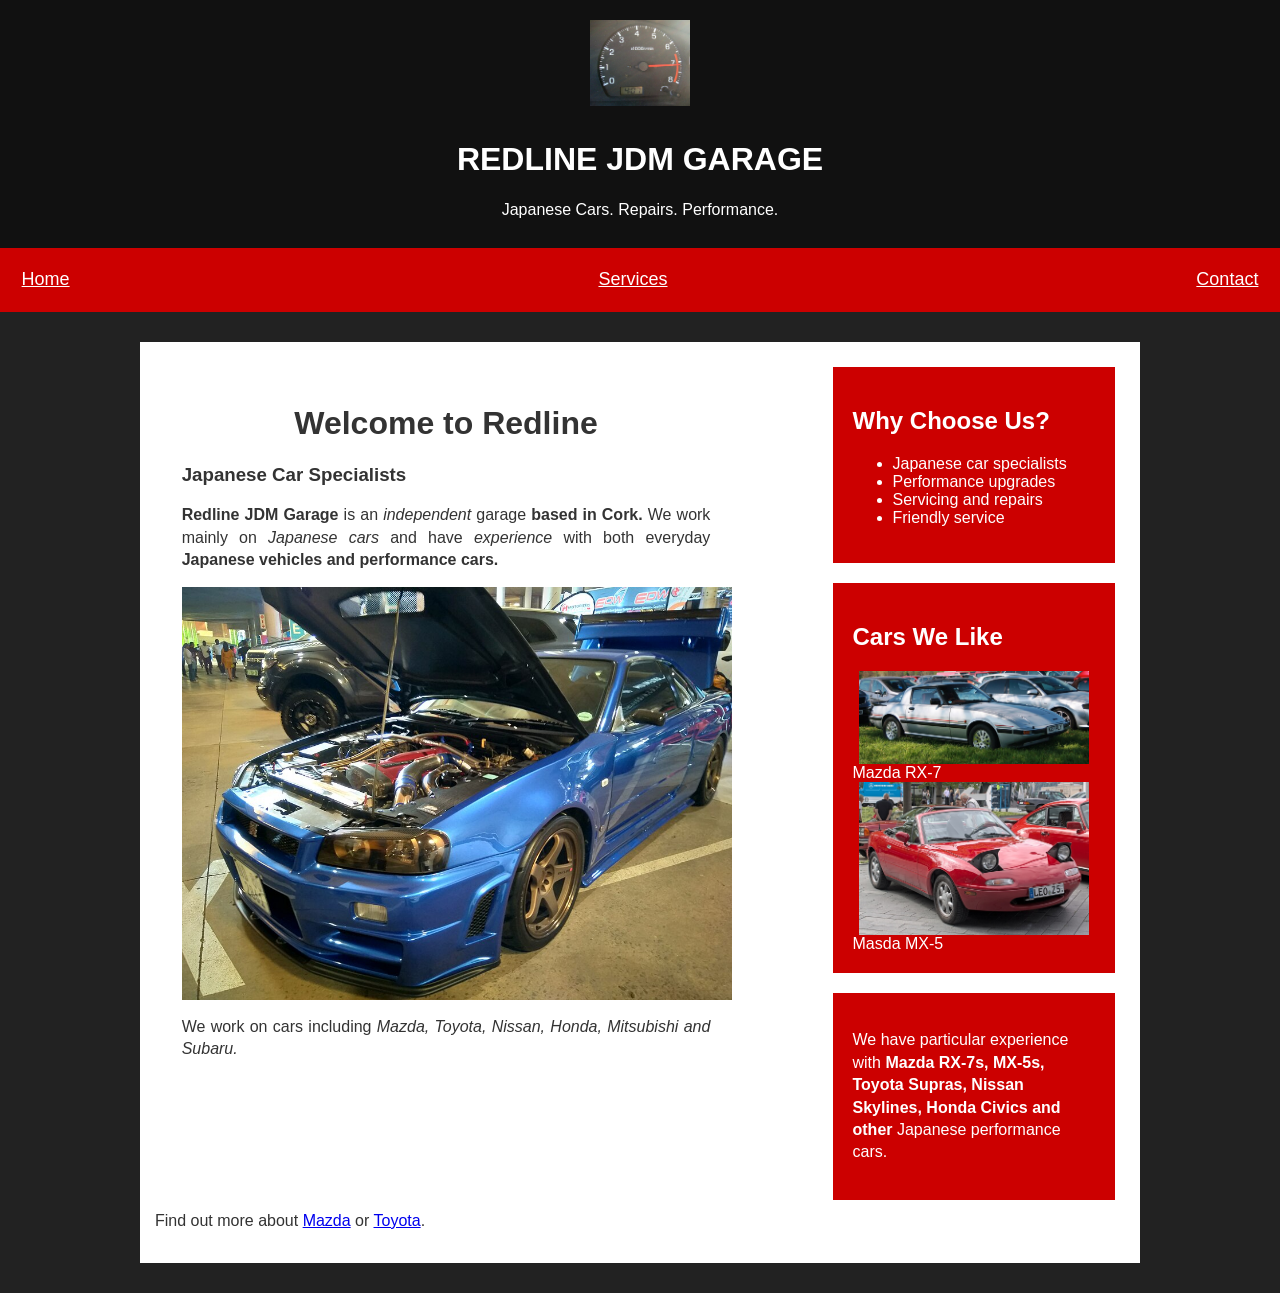
<file: index.html>
<!DOCTYPE html>
<html lang="en">
<meta name="viewport" content="width=device-width">
<head>
    <title>Redline Garage</title>
    <link rel="stylesheet" href="style.css">
</head>

<body>

<div class="header">
    <img src="logo.jpg" alt="Redline JDM Garage logo" width="100">
    <h1>REDLINE JDM GARAGE</h1>
    <p>Japanese Cars. Repairs. Performance.</p>
</div>

<!-- Changed from div to nav -->
<nav class="nav">
    <a href="index.html">Home</a>
    <a href="services.html">Services</a>
    <a href="contact.html">Contact</a>
</nav>

<div class="main">

    <div class="intro">
        <h1>Welcome to Redline</h1>

        <h3>Japanese Car Specialists</h3>

        <p>
            <strong>Redline JDM Garage</strong> is an <em>independent</em> garage <strong>based in Cork.</strong>
            We work mainly on <em>Japanese cars</em> and have <em>experience</em> with both
            everyday <strong>Japanese vehicles and performance cars.</strong>
        </p>

        <img src="car.jpg" alt="car" width="550">

        <p>
            We work on cars including <em>Mazda, Toyota, Nissan, Honda,
            Mitsubishi and Subaru.</em>
        </p>
    </div>

    <div class="box">
        <h2>Why Choose Us?</h2>

        <ul>
            <li>Japanese car specialists</li>
            <li>Performance upgrades</li>
            <li>Servicing and repairs</li>
            <li>Friendly service</li>
        </ul>
    </div>

    <div class="box">
        <h2>Cars We Like</h2>

        <!-- Made the images into a gallery to view them easily -->
        <div class="box-gallery-item">
            <a target="_blank" href="rx7.jpg">
                <img src="rx7.jpg" alt="RX7" width="230">
            </a>
            <div class="desc">Mazda RX-7</div>
        </div>

        <div class="box-gallery-item">
            <a target="_blank" href="mx5.jpg">
                <img src="mx5.jpg" alt="car" width="230">
            </a>
        </div clas="desc">Masda MX-5</div>
    
    <!-- Made this section its own apart from the gllery section -->
    <div class="box">
        <p>
            We have particular experience with <strong>Mazda RX-7s, MX-5s,
            Toyota Supras, Nissan Skylines, Honda Civics and other</strong>
            Japanese performance cars.
        </p>
    </div>

    <!--this next div should be in its own class and not the box class-->
    <div class="links">
        <p>
            Find out more about
            <a href="https://www.mazda.ie/">Mazda</a>
            or
            <a href="https://www.toyota.ie/">Toyota</a>.
        </p>
    </div>
    
</div>

</body>
</html>
</file>
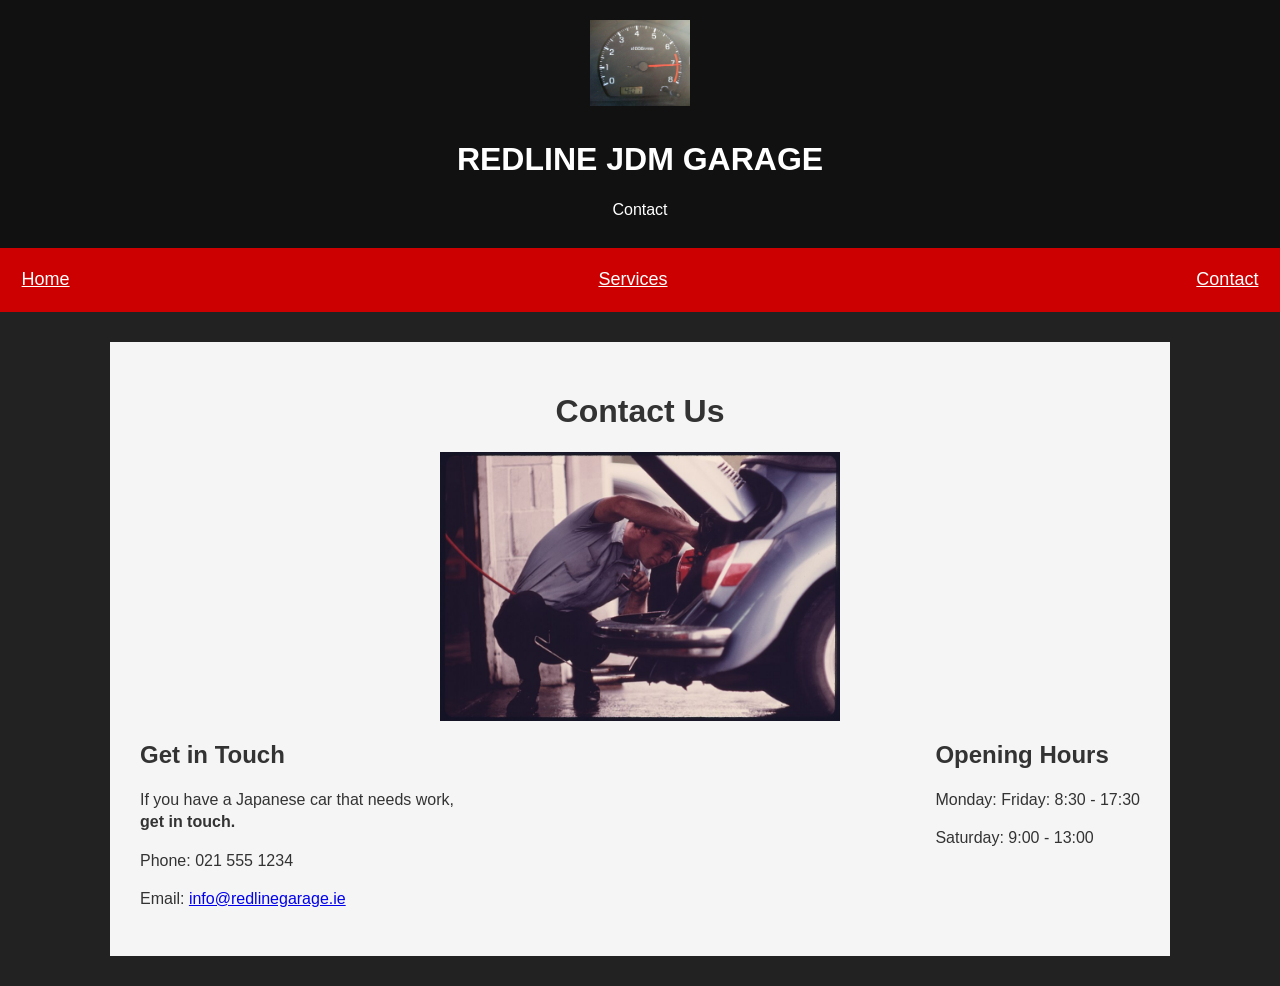
<file: contact.html>
<!DOCTYPE html>
<html lang="en">
<head>
    <title>Contact Redline</title>
    <link rel="stylesheet" href="style.css">
</head>

<body>

<!--changed from header 2 to header to make each similar -->
<div class="header">
    <img src="logo.jpg" alt="Redline JDM Garage logo" width="100">
    <h1>REDLINE JDM GARAGE</h1>
    <p>Contact</p>
</div>

<!-- Changed from div to nav, changed class from nav 2 to nav to make each similar -->
<nav class="nav">
    <a href="index.html">Home</a>
    <a href="services.html">Services</a>
    <a href="contact.html">Contact</a>
</nav>

<div class="contact">

    <h1>Contact Us</h1>
        <img src="mechanic.jpg" alt="mechanic" width="400">

    <div class="reach">

        <h2>Get in Touch</h2>

        <p>
            If you have a Japanese car that needs work, <br><strong>get in touch.</strong>
        </p>

        <p>
            Phone: 021 555 1234
        </p>

        <p>
            Email:
            <a href="mailto:info@redlinegarage.ie">
                info@redlinegarage.ie
            </a>
        </p>

    </div>

    <div class="open">

        <h2>Opening Hours</h2>

        <!-- Changed a dash (-) to a colon (:) after Monday -->
        <p>
            Monday: Friday: 8:30 - 17:30
        </p>

        <p>
            Saturday: 9:00 - 13:00
        </p>

    </div>

</div>

</body>
</html>
</file>
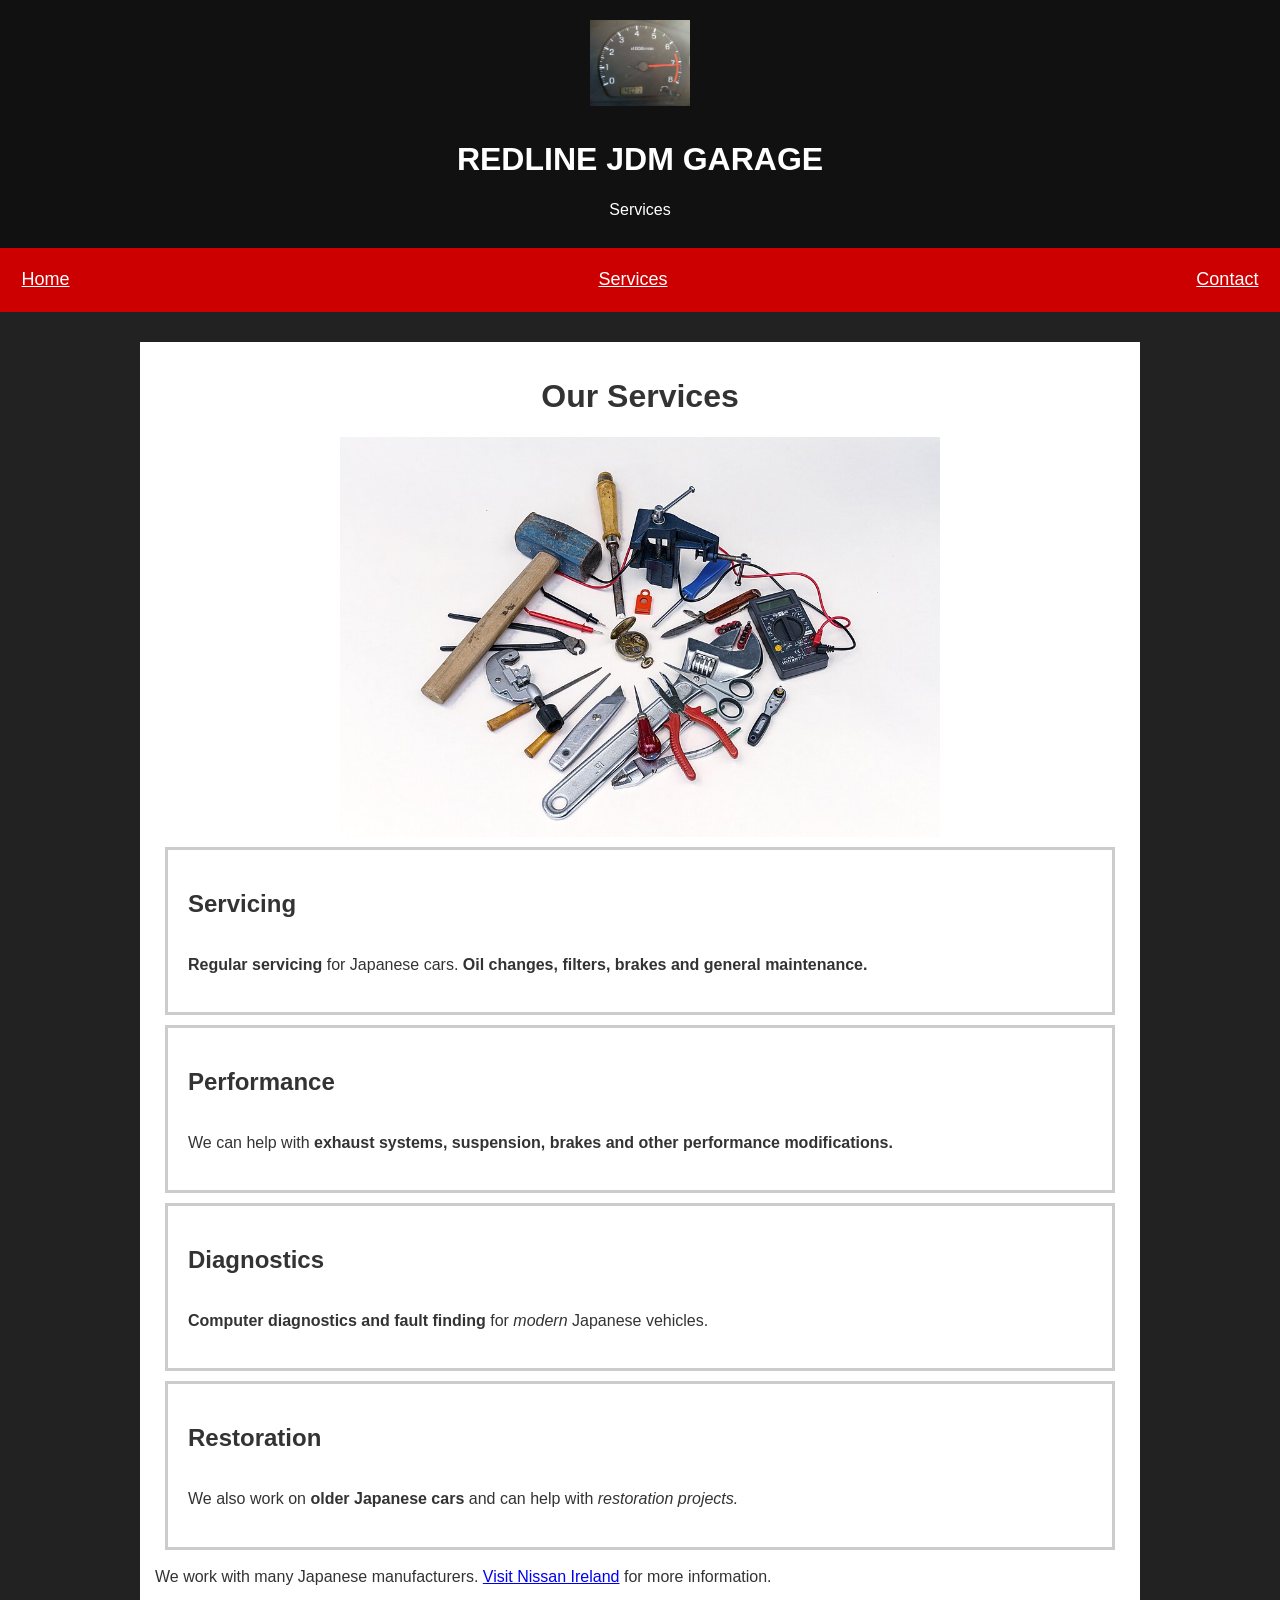
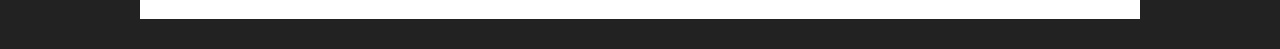
<file: services.html>
<!DOCTYPE html>
<html lang="en">
<head>
    <title>Services - Redline JDM Garage</title>
    <link rel="stylesheet" href="style.css">
</head>

<body>
    
<header class="header">
    <img src="logo.jpg" alt="Redline JDM Garage logo" width="100">
    <h1>REDLINE JDM GARAGE</h1>
    <p>Services</p>
</header>


<!-- Changed from div to nav -->
<nav class="nav">
    <a href="index.html">Home</a>
    <a href="services.html">Services</a>
    <a href="contact.html">Contact</a>
</nav>

<div class="main">

    <h1>Our Services</h1>

    <!-- Moved the image to the top -->
    <img src="tools.jpg" alt="tools" height="400">

    <div class="service">
        <h2>Servicing</h2>
        <p>
            <strong>Regular servicing</strong> for Japanese cars. <strong>Oil changes,
            filters, brakes and general maintenance.</strong>
        </p>
    </div>

    <div class="service">
        <h2>Performance</h2>
        <p>
            We can help with <strong> exhaust systems, suspension,
            brakes and other performance modifications.</strong>
        </p>

    </div>

    <div class="service">
        <h2>Diagnostics</h2>
        <p>
            <strong>Computer diagnostics and fault finding</strong> for <em>modern</em>
            Japanese vehicles.
        </p>
    </div>

    <div class="service">
        <h2>Restoration</h2>
        <p>
            We also work on <strong>older Japanese cars</strong> and can help
            with <em>restoration projects.</em>
        </p>
    </div>
    <p>
        We work with many Japanese manufacturers.
        <a href="https://www.nissan.ie/">Visit Nissan Ireland</a>
        for more information.
    </p>

</div>

</body>
</html>
</file>
<file: style.css>
body {
    font-family: Arial;
    margin: 0;
    background-color: #222222;
    color: #333333;
}

.header {
    padding: 10px;
    text-align: center;
    background-color: #111111;
    color: white;
}

/* dont need this anymore */
/*.header2 {
    background-color: #990000;
    color: #ffff00;
    padding: 20px;
    text-align: left;
}*/

.nav {
    /* made padding smaller */
    padding: 0.1rem;
    display: flex;
    justify-content: space-between;
    align-items: center;
    gap: 20px;
    background-color: #cc0000;
    overflow: auto;
}

/* dont need this anymore */
/*.nav2 {
    background-color: #555555;
    padding: 25px;
}*/

.nav a {
    font-size: 18px;
    margin: 20px;
    color: white;
}

/* dont need this anymore */
/*.nav2 a {
    color: yellow;
    margin: 5px;
    font-size: 14px;
}*/

/* Made it so the content within the page moves when viewing in a smaller or larger window */
.main {
    width: 100%;
    max-width: 1000px;
    margin: 30px auto;
    padding: 15px; 
    box-sizing: border-box;
    background-color: white;
}

.main h1 {
    text-align: center;
}

/* To allow me to center the image */
.main img {
    display: block;
    margin: 0 auto;
}

.intro {
    text-align: justify;
    padding: 20pt;
    margin: auto;
    width: 60%;
    float: left;
    background-color: rgb(255, 255, 255);
    /* added to enable readability if the window shrinks */
    box-sizing: border-box;
}

.box {
    width: 25%;
    float: right;
    margin: 10px;
    padding: 20px;
    color: white;
    background-color: #cc0000;
    /* added overflow to enable readability if the window shrinks */
    overflow: auto;
}

/* Makes sure the text in this class stops wrapping around the box class above it */
.links {
    clear: both;
}

.service {
    display: flex;
    flex-direction: column;
    border: 3px solid #ccc;
    margin: 10px;
    padding: 20px;
    /* added overflow to enable readability if the window shrinks */
    overflow: auto;
}

.contact {
    width: 100%;
    max-width: 1000px;
    margin: 30px auto;
    background-color: #f5f5f5;
    padding: 30px;
    /* added overflow to enable readability if the window shrinks */
    overflow: auto;
}

.contact h1{
    text-align: center;
}

.contact img {
    display: block;
    margin: 0 auto;
}

.reach {
    float: left;
}

.open {
    float: right;
}

/* dont need this anymore. It took precedence over the color from body and made the email link grey.*/
/*.contact a {
    color: #777777;

} */

p {
    line-height: 1.4;
}

p footer {
    background: #f7f4f4;
}

img {
    margin: 10px;
}
</file>
